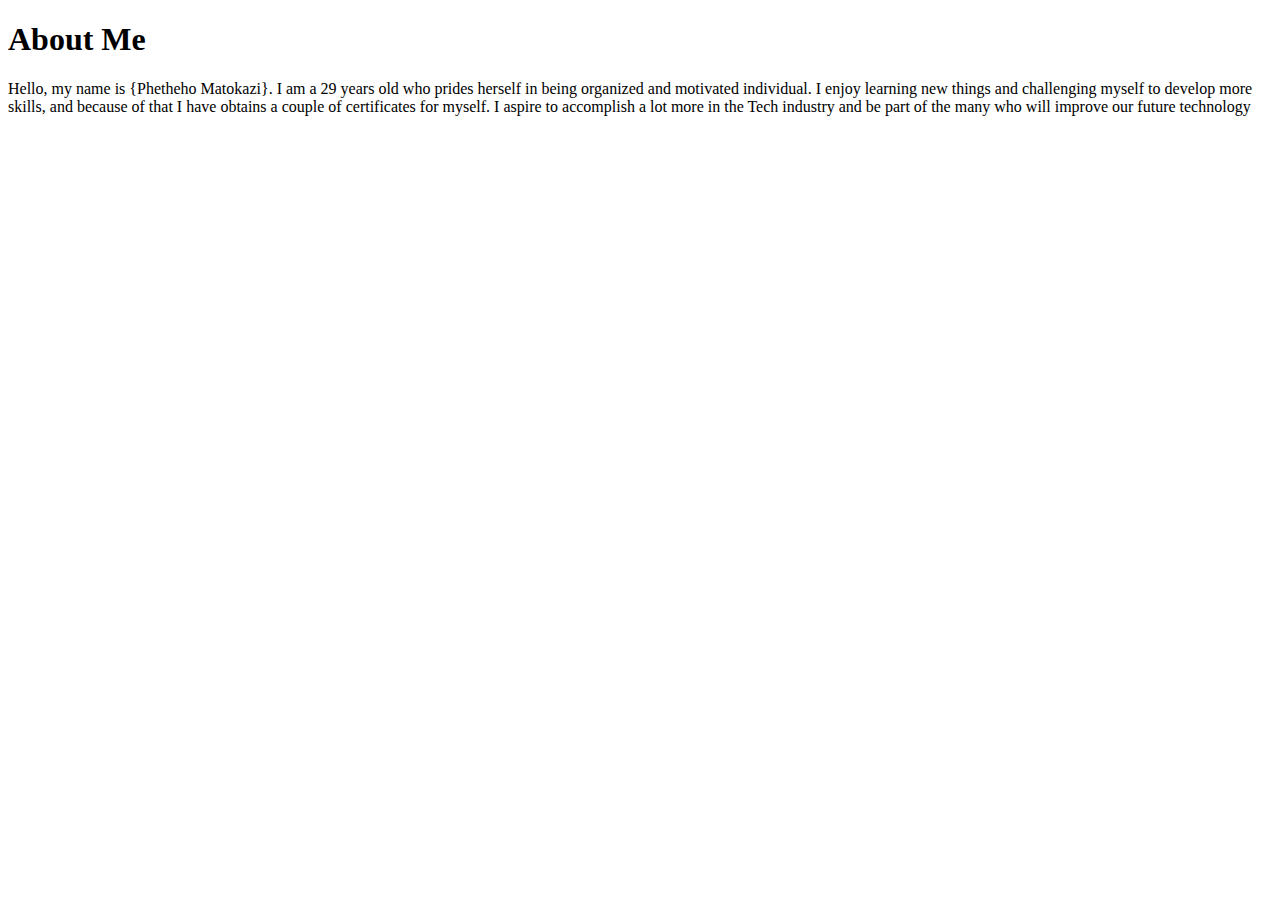
<file: Hyperion/personal/templates/about.html>
<!DOCTYPE html>
<html lang="en">
<head>
    <meta charset="UTF-8">
    <meta name="viewport" content="width=device-width, initial-scale=1.0">
    <title>About Me</title>
</head>
<body>
    <h1>About Me</h1>
    <p>Hello, my name is {Phetheho Matokazi}. I am a 29 years old who prides herself in being organized and motivated individual.
        I enjoy learning new things and challenging myself to develop more skills, and because of that I have obtains a
        couple of certificates for myself. I aspire to accomplish a lot more in the Tech industry and be part of the many
        who will improve our future technology</p>
</body>
</html>
</file>
